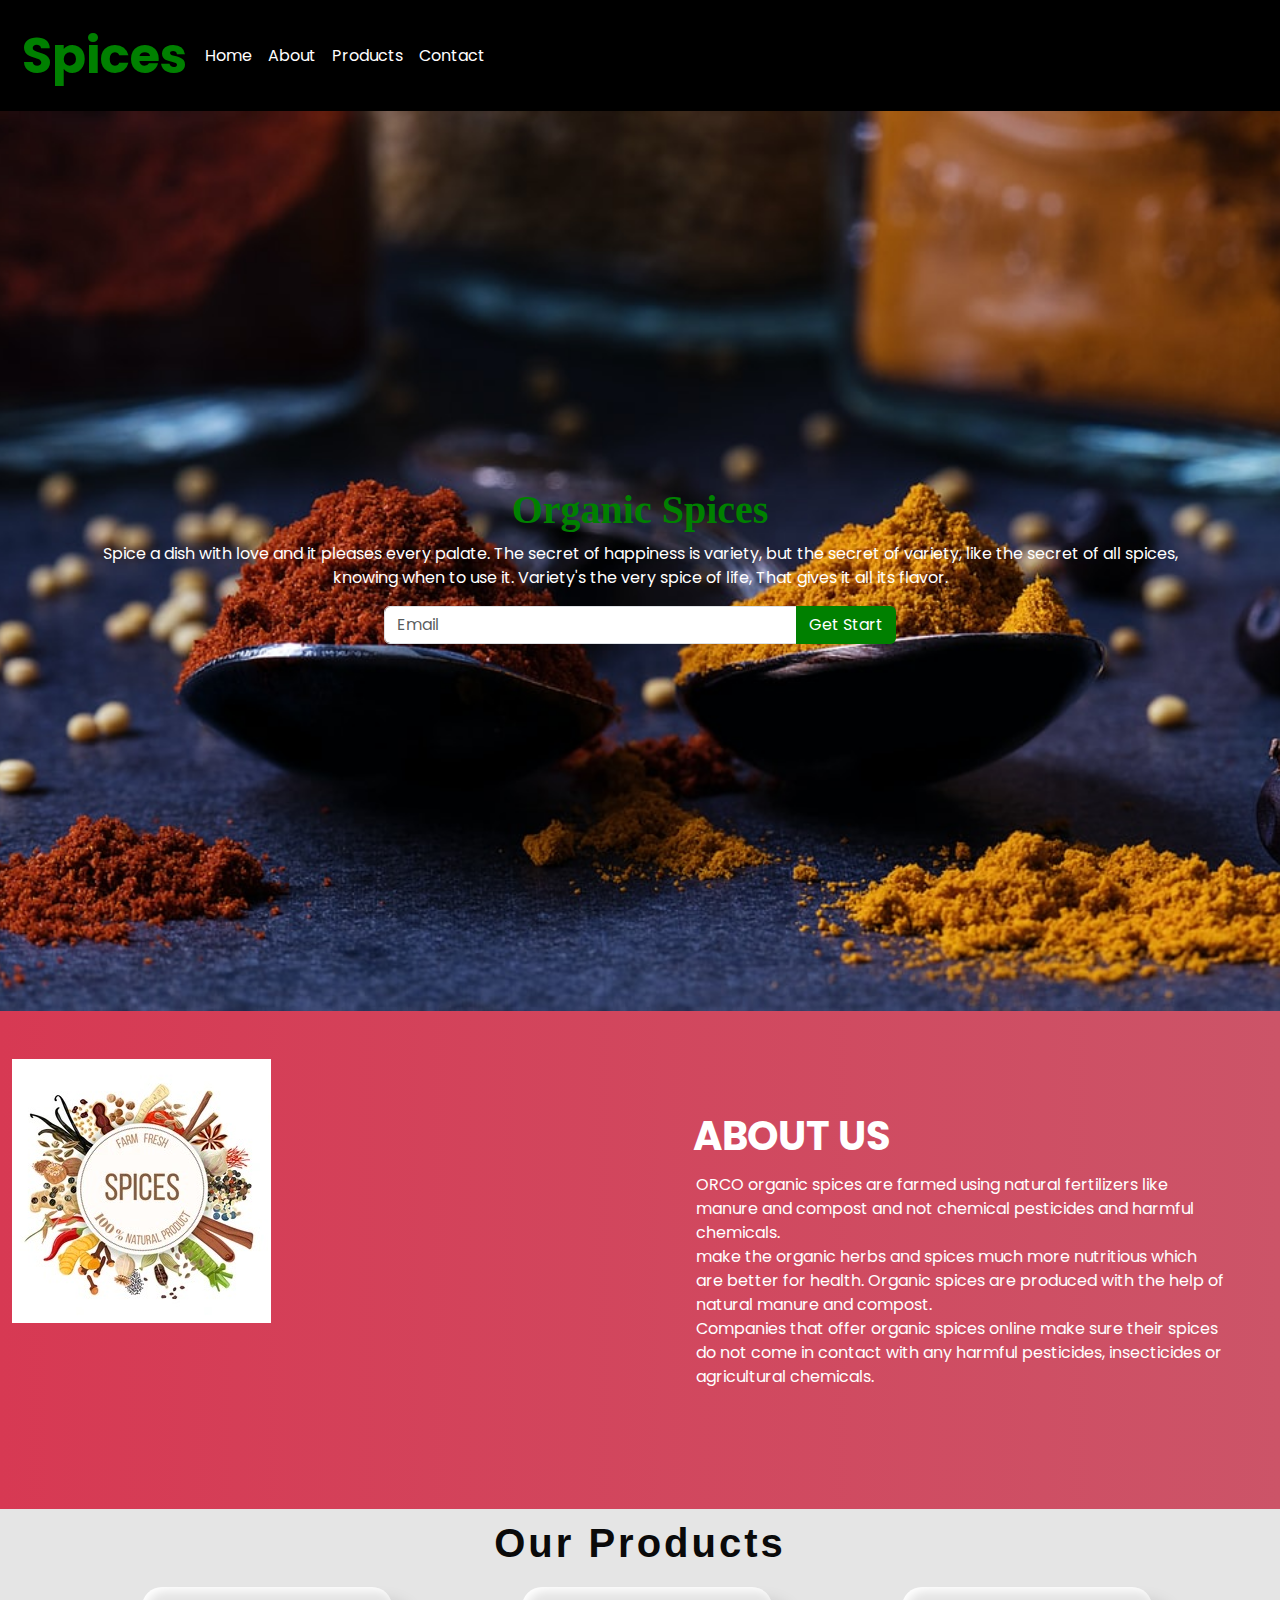
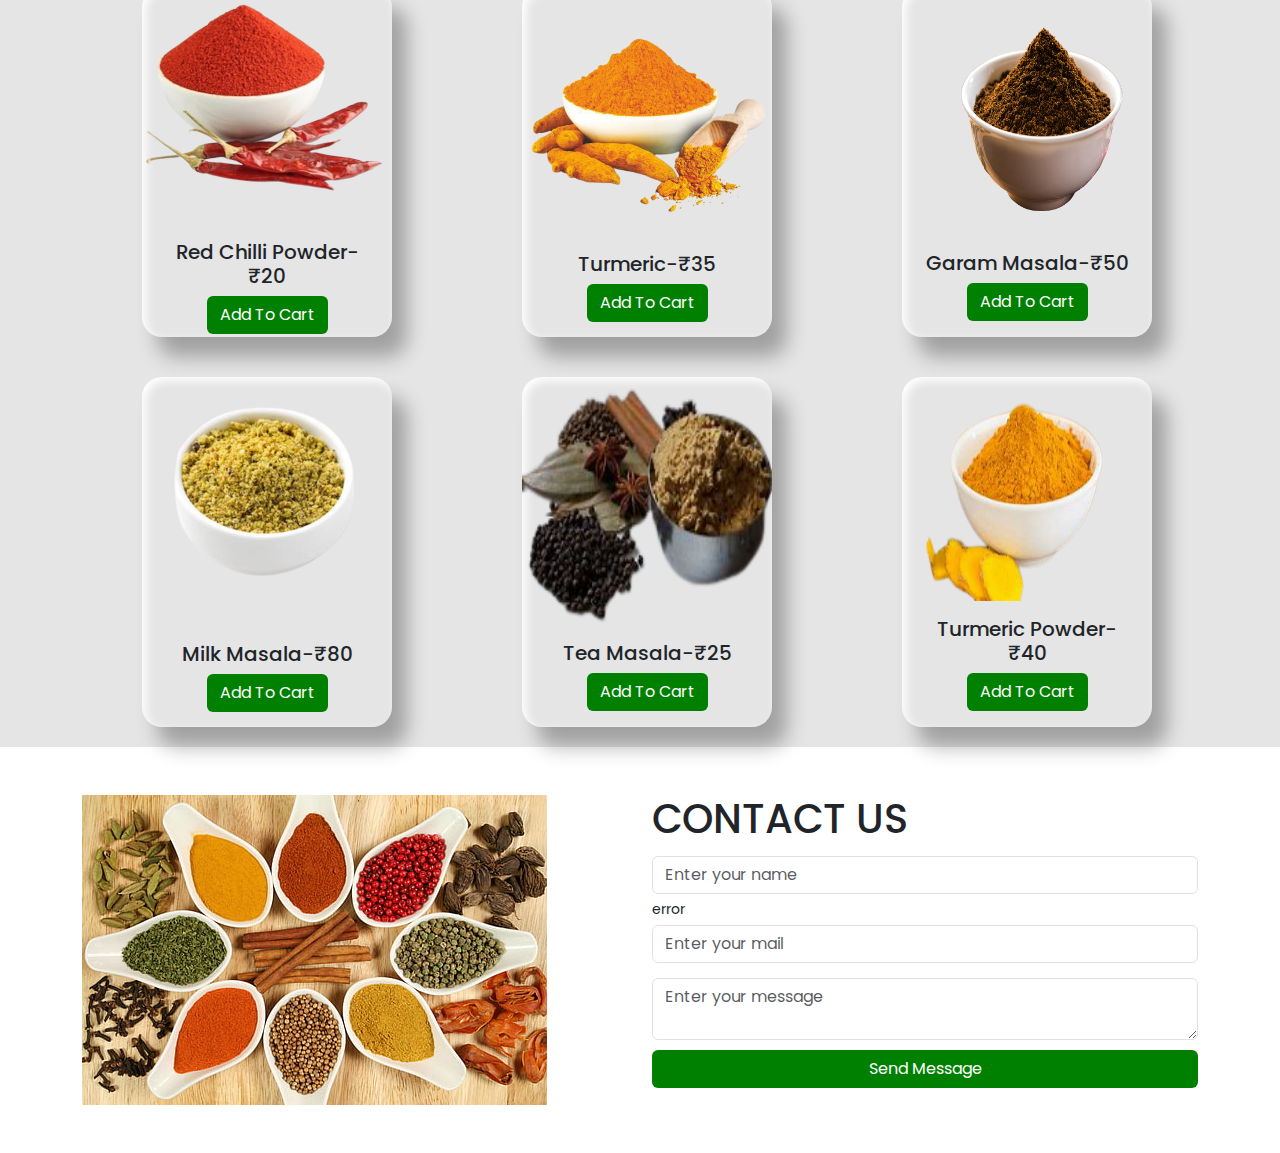
<file: ecomweb/index.html>
<!DOCTYPE html>
<html lang="en">
<head>
    <meta charset="UTF-8">
    <meta http-equiv="X-UA-Compatible" content="IE=edge">
    <meta name="viewport" content="width=device-width, initial-scale=1.0">
    <title>website
    </title>
    <link rel="stylesheet" href="style.css">
    <link rel="stylesheet" href="https://cdn.jsdelivr.net/npm/bootstrap@5.3.0-alpha3/dist/css/bootstrap.min.css">
</head>
<body>
    <nav class="navbar navbar-expand-lg bg-body-tertiary" id="navbody">
        <div class="container-fluid">
          <a class="logo" href="#">Spices</a>
          <button class="navbar-toggler" type="button" data-bs-toggle="collapse" data-bs-target="#navbarNav" aria-controls="navbarNav" aria-expanded="false" aria-label="Toggle navigation">
            <span class="navbar-toggler-icon icon"></span>
          </button>
          <div class="collapse navbar-collapse" id="navbarNav">
            <ul class="navbar-nav">
              <li class="nav-item">
                <a class="nav-link " aria-current="page" href="#Home">Home</a>
              </li>
              <li class="nav-item">
                <a class="nav-link" href="#about">About</a>
              </li>
              <li class="nav-item">
                <a class="nav-link" href="#Products">Products</a>
              </li>
              <li class="nav-item">
                <a class="nav-link " href="#contact">Contact</a>
              </li>
            </ul>
          </div>
        </div>
      </nav>
    <section id="Home">
        <h1>Organic Spices</h1>
        <p>Spice a dish with love and it pleases every palate. The secret of happiness is variety, but the secret of variety, like the secret of all spices, <br> knowing when to use it. Variety's the very spice of life, That gives it all its flavor.</p>
       <div class="input-group m4">
        <input type="text" class="form-control" placeholder="Email">
        <button class="btn signin"> Get Start</button>
       </div>

      </section>

      <section id="about">
        <div class="container-fluid">
          <div class="row">
           <div class="col-lg-6 col-md-6 col-12 my-5 ">
           <img src="about1.jpg" class="img-fluid" alt="Spices">
           </div>
           <div class="col-lg-6 col-md-6 col-12 p-lg-5 p-2 my-5">
            <h1>ABOUT US</h1>
            <p class="p-2"> ORCO organic spices are farmed using natural fertilizers like manure and compost and not chemical pesticides and harmful chemicals. <br> make the organic herbs and spices much more nutritious which are better for health.
              Organic spices are produced with the help of natural manure and compost.<br> Companies that offer organic spices online make sure their spices do not come in contact with any harmful pesticides, insecticides or agricultural chemicals.

            </p>
           </div>
          </div>
        </div>

      </section>

    <section id="Products">
      <div class="container ">
        <div class="text-center ">
          <h1>Our Products</h1>
          
          <div class="row">
            <div class="col-lg-4 col-md-4 col-12">

              <div class="card" >
                <img src="img2.png" class="card-img-top" >
                <div class="card-body">
                  <h5 class="card-title">Red Chilli Powder-₹20</h5>
                 
                  <a href="#" class="btn addcart">Add To Cart</a>
                </div>
              </div>
             

            </div>
            <div class="col-lg-4 col-md-4 col-12">

              <div class="card lg-my-r-15 " >
                <img src="img1.png" class="card-img-top" >
                <div class="card-body">
                  <h5 class="card-title">Turmeric-₹35</h5>
                 
                  <a href="#" class="btn addcart">Add To Cart</a>
                </div>
              </div>
             

            </div>
            <div class="col-lg-4 col-md-4 col-12">

              <div class="card" >
                <img src="img3.png" class="card-img-top" >
                <div class="card-body">
                  <h5 class="card-title">Garam Masala-₹50</h5>
                 
                  <a href="#" class="btn addcart">Add To Cart</a>
                </div>
              </div>
             

            </div>
          </div>
          <div class="row">
            <div class="col-lg-4 col-md-4 col-12">

              <div class="card" >
                <img src="img7.png" class="card-img-top" >
                <div class="card-body">
                  <h5 class="card-title">Milk Masala-₹80</h5>
                 
                  <a href="#" class="btn addcart">Add To Cart</a>
                </div>
              </div>
             

            </div>
            <div class="col-lg-4 col-md-4 col-12">

              <div class="card lg-my-r-15 " >
                <img src="img8.png" class="card-img-top" >
                <div class="card-body">
                  <h5 class="card-title">Tea Masala-₹25</h5>
                 
                  <a href="#" class="btn addcart">Add To Cart</a>
                </div>
              </div>
             

            </div>
            <div class="col-lg-4 col-md-4 col-12">

              <div class="card" >
                <img src="img12.png" class="card-img-top" >
                <div class="card-body">
                  <h5 class="card-title">Turmeric Powder-₹40</h5>
                 
                  <a href="#" class="btn addcart">Add To Cart</a>
                </div>
              </div>
             

            </div>
          </div>
        </div>

      </div>
    </section>

    <section id="contact">
      <div class="container box my-5">
          <div class="row">
              <div class="col-lg-6 col-md-6 col-12">
                  <img src="contact.jpg" class="img-fluid">
              </div>
              <div class="col-lg-6 col-md-6 col-12">
                  <h1>CONTACT US</h1>
                  <form class="mb-3 " id="form">
                      <input type="text" class="form-control" id="userName" placeholder="Enter your name">
                      <small>error</small>
                      <input type="email" class="form-control" id="userEmail" placeholder="Enter your mail">
                      <small></small>
                      <textarea class="form-control" placeholder="Enter your message"></textarea>
                      <button class="btn addcart">Send Message</button>
                  </form>
              </div>
          </div>
      </div>
</section>


    
    <script src="https://cdn.jsdelivr.net/npm/@popperjs/core@2.11.7/dist/umd/popper.min.js"
     integrity="sha384-zYPOMqeu1DAVkHiLqWBUTcbYfZ8osu1Nd6Z89ify25QV9guujx43ITvfi12/QExE"
      crossorigin="anonymous"></script>
<script src="https://cdn.jsdelivr.net/npm/bootstrap@5.3.0-alpha3/dist/js/bootstrap.min.js" 
integrity="sha384-Y4oOpwW3duJdCWv5ly8SCFYWqFDsfob/3GkgExXKV4idmbt98QcxXYs9UoXAB7BZ"
 crossorigin="anonymous"></script>
</body>
<script src="functions.js"></script>
</html>
</file>
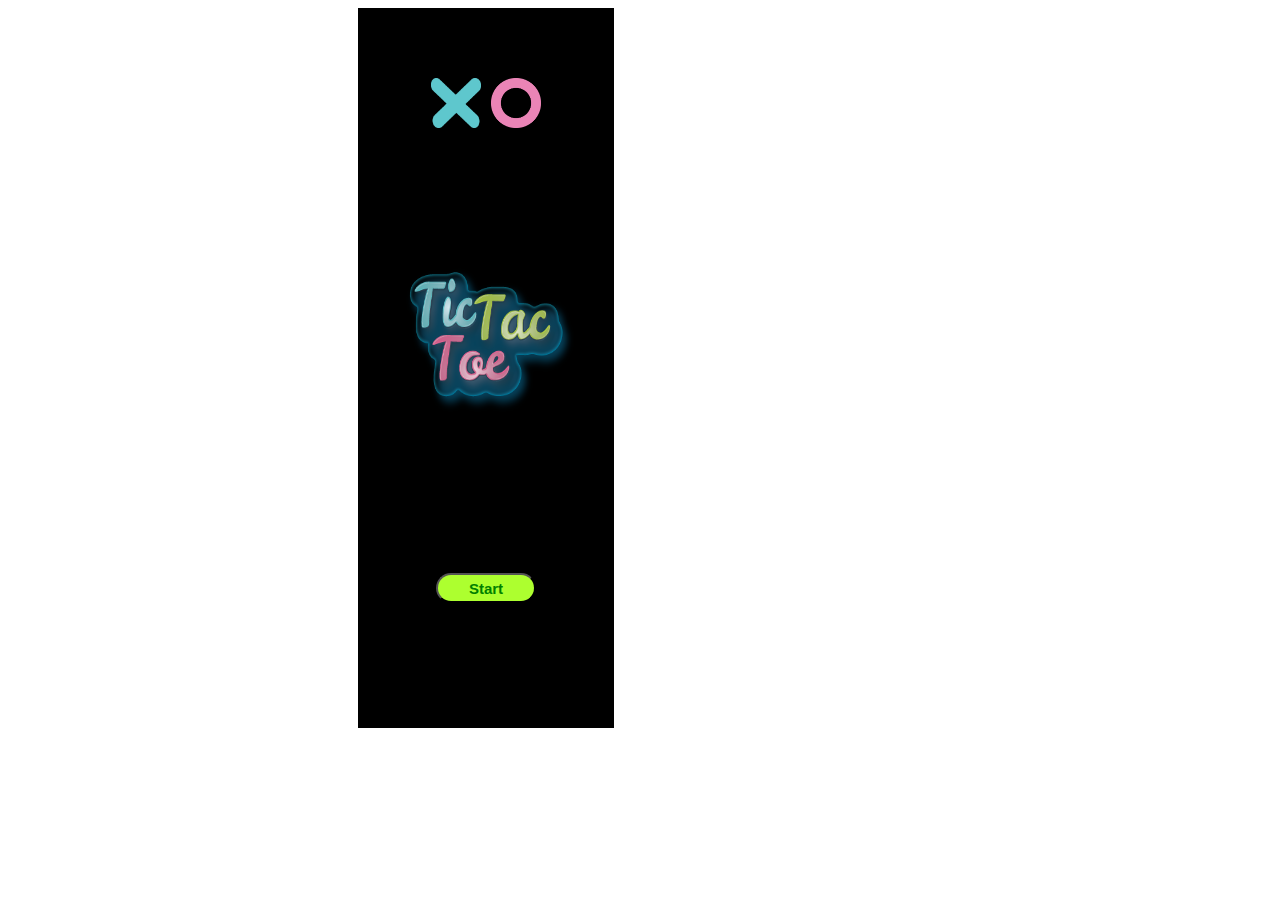
<file: fron.html>
<html lang="en">
<head>
    <meta charset="UTF-8">
    <meta http-equiv="X-UA-Compatible" content="IE=edge">
    <meta name="viewport" content="width=device-width, initial-scale=1.0">
    <title>1St Page</title>
    <link rel="stylesheet" href="page.css">
</head>
<body>
    <div class="container"><div class="logo1"><img src="strt/x.png" alt="tittle"><img src="strt/o.png" alt=""></div>
    <div class="logo"><img src="strt/name.png" alt="logo" ></div>
    <button>Start</button></div>
    

</body>
</html>
</file>
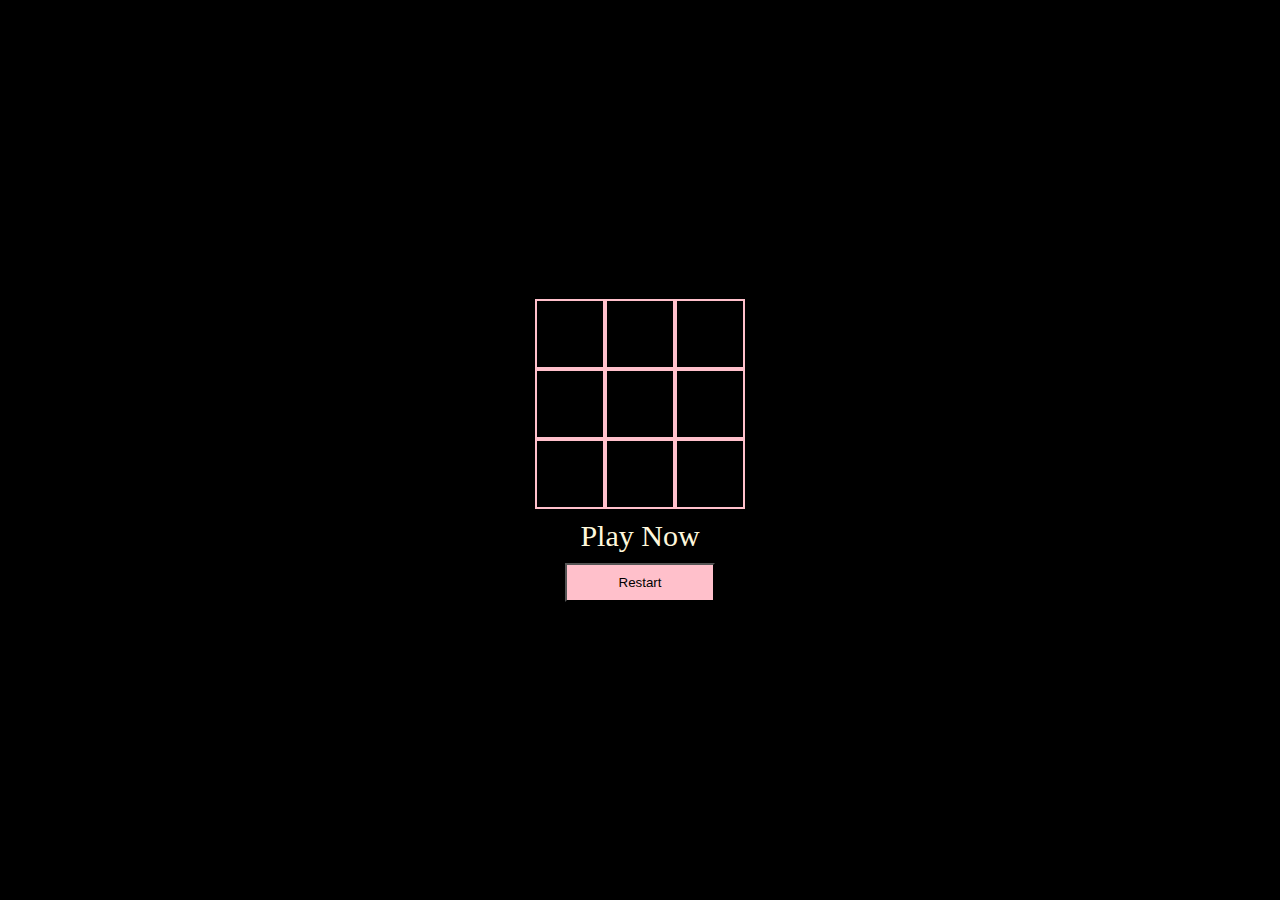
<file: game.html>
<html>
<head>
    <meta charset="UTF-8">
    <meta http-equiv="X-UA-Compatible" content="IE=edge">
    <meta name="viewport" content="width=device-width, initial-scale=1.0">
    <title>Tic Tac Toe</title>
    <link rel="stylesheet" href="tac.css">
</head>
 <body>
    <div class="container">
        <div data-index="0"class="box"></div>
        <div data-index="1"class="box"></div>
        <div data-index="2"class="box"></div>
        <div data-index="3"class="box"></div>
        <div data-index="4"class="box"></div>
        <div data-index="5"class="box"></div>
        <div data-index="6"class="box"></div>
        <div data-index="7"class="box"></div>
        <div data-index="8" class="box"></div>
    </div>
        <div class="status">Play Now</div>
        <button id="Restart">Restart</button>
</body>
<script src="teo.js"></script>
</html>
</file>
<file: ecomweb/style.css>
@import url('https://fonts.googleapis.com/css2?family=Poppins&display=swap');




*{
    margin: 0;
    padding: 0;
    box-sizing: border-box;
    font-family: 'Poppins', sans-serif;

}

.logo{
    font-size: 50px;
    color: green;
    font-weight: bold;
    text-decoration: none;
    margin: 10px;

}
#navbody{
    background-color: black !important ;
}
.nav-link {
    color: white !important;
}
.icon{
   background-color: white;
   color: black;
}


.nav-item a:hover{
    color: rgb(2, 247, 15) !important;
    border-bottom: 2px solid rgb(255, 255, 255);
}
.nav-link active,.nav-link disabled:hover{
    color: rgb(39, 255, 24);
}
#Home{
    min-height: 100vh;
    width: 100%;
    background-image: url("bg.jfif");
    background-size: cover;
    background-position: center;
    display: flex;
    flex-direction: column;
    justify-content: center;
    align-items: center;
}
#Home h1{
font-weight: bold;
color: green;
font-family: 'Times New Roman', Times, serif;



}
#Home p{
    text-align: center;
    color: white;
}
#Home .input-group{
    width: 40%;
    height: 30px;
}
#Home .signin{
    background-color: green !important;
    color: white !important;
}#about{
    background:linear-gradient(to right,rgb(215, 57, 83),rgb(204, 84, 104) 100%);
}
#about h1{
    color: white;
    font-weight: bold;
    margin: 5px;
}
#about p{
    color: white;
}


#Products{
    background-color: #e5e5e5 ;
}
#Products h1{
    height: 50px;
    color: rgb(10, 10, 10);
    letter-spacing: 3px;
    font-weight: bold;
    text-align: center;
    padding: 10px;
  
    font-family: 'Lucida Sans', 'Lucida Sans Regular', 'Lucida Grande', 'Lucida Sans Unicode', Geneva, Verdana, sans-serif;
}

#Products img{
    width: 250px;
    height: 250px;
}
#Products .card{
    background-color: #e5e5e5;
    width: 250px;
    height: 350px;
    border: none;
    box-shadow: 15px 20px 20px rgba(0,0,0,.3),inset 4px 4px 10px white ;
    justify-content: center;
    align-items: center;
    text-align: center;
   margin: 20px 60px;
   border-radius: 20px;
   overflow: hidden;
}

.addcart{
    background-color: green !important;
    color: white !important;
}
.addcart:hover{
    color: black !important;
}


form{
    display: flex;
    flex-direction: column;
   
}
#contact input{
    margin: 5px 0;
}
#contact textarea{
    margin: 10px 0;
}
.setError{
    color: red;
    font-size: 10px;
}
.setSucess{
    color: green;
    font-size: 10px;
}
</file>
<file: page.css>
.{
    padding: 0;
    margin: 0;
    box-sizing: border-box;
}
body{
    height: 100vh;
    width: 100vw;
   background-color: rgb(255, 255, 255);
}
img{
    height: 100px;
    width: 100px;
}
.container{
    height: 80vh;
    width: 20vw;
   background-color: black;
    margin-left: 350px;
    display: flex;
    flex-direction: column;

    justify-content: center;
    justify-content: space-around;
    align-items: center;
}
.logo1{
    display: flex;
   margin: 20px;
   
}
.logo1 img{
margin-top: 30px;
   height: 50px;
   width: 50px;
   margin: 5px;
}
.logo{
    position: relative;
    margin-bottom: 40px;
}
.logo img{
    height: 200px;
    width: 200px;
   
}
button{
    height: 30px;
    width: 100px;
    background-color: greenyellow;
    font-size: 15px;
    font-weight: 700;
    border-radius: 15px;
    margin-bottom: 80px;
    color: green;
    
}
</file>
<file: tac.css>
*{
    margin: 0;
    padding: 0;
    box-sizing: border-box;
}
body{
    background-color: black;
    display: flex;
    flex-direction: column;
  justify-content: center;
    align-items: center;
    color: cornsilk;
    height: 100vh;
    width: 100vw;
}
.container{
    display: grid;
    grid-template-columns: repeat(3,auto);
    
}
.box{
    border:2px solid pink ;
    height: 70px;
    width: 70px;
    display: flex;
    justify-content: center;
    align-items: center;
 ;
}
.status{
    margin: 10px;
   font-size: 30px;

}
#Restart{
    padding: 10px;
    width: 150px;
 background-color:pink;
 color:black;
   
}
</file>
